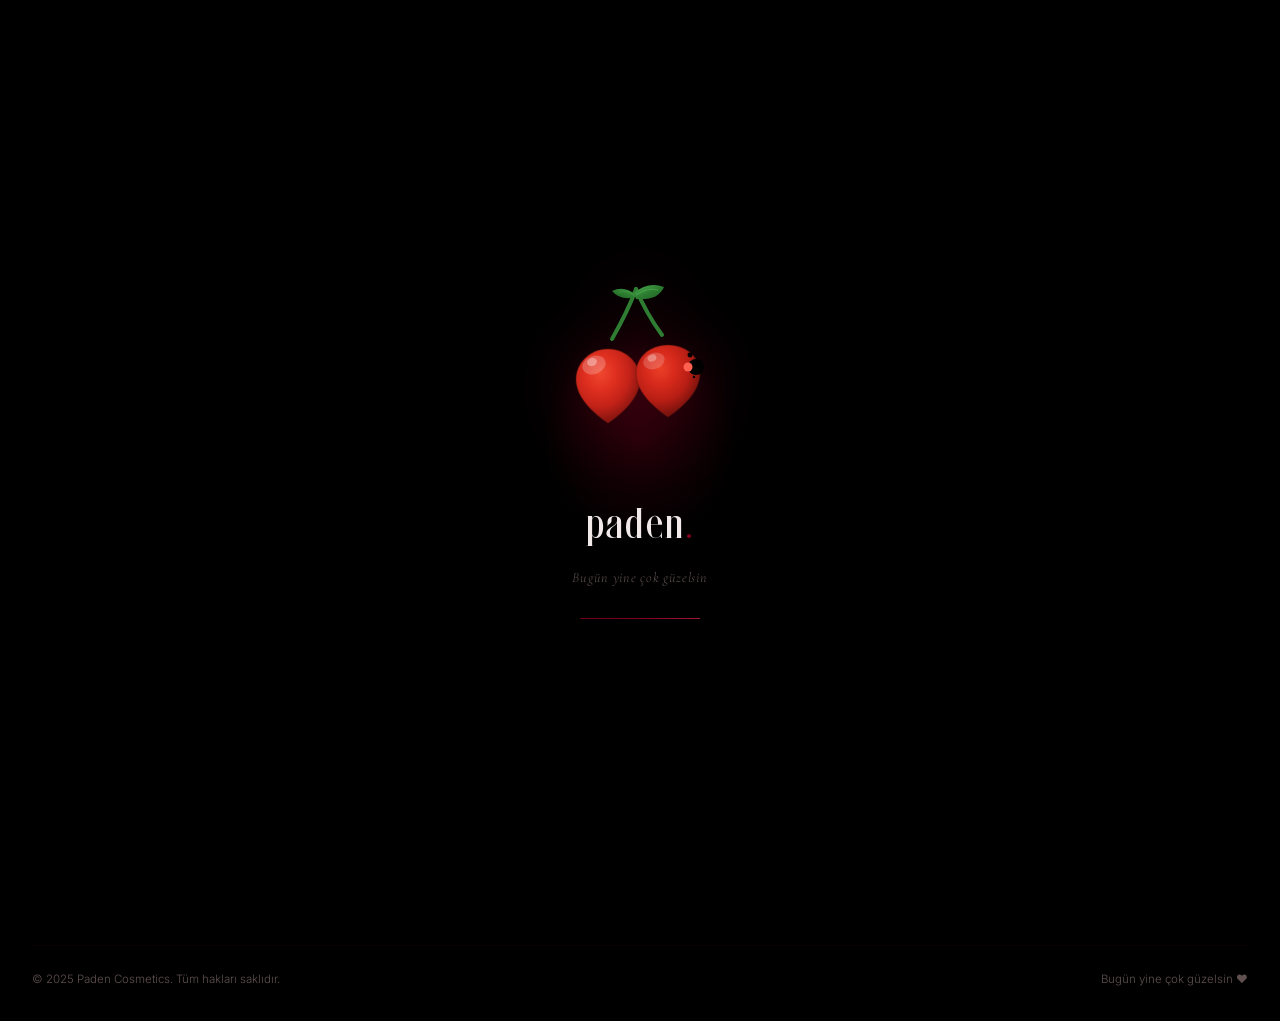
<file: product.html>
<!DOCTYPE html>
<html lang="tr">
<head>
  <meta charset="UTF-8">
  <meta name="viewport" content="width=device-width, initial-scale=1.0">
  <title>Ürün — Paden Cosmetics</title>
  <meta name="description" content="Paden Cosmetics ürün detayı">
  <meta property="og:title" content="Ürün — Paden Cosmetics">
  <meta property="og:description" content="Kirazdan ilham, tutkuyla üretildi. %100 vegan & cruelty-free kozmetik.">
  <meta property="og:image" content="https://cdn.shopier.app/pictures_mid/padenscosmetics_ae073a94ed9311b39c0adde86c7b3a13.jpeg">
  <meta property="og:url" content="https://batowaves.github.io/paden-cosmetics/product.html">
  <meta property="og:type" content="website">
  <meta property="og:locale" content="tr_TR">
  <meta name="twitter:card" content="summary_large_image">
  <link rel="canonical" href="https://batowaves.github.io/paden-cosmetics/product.html">
  <link rel="preconnect" href="https://fonts.googleapis.com">
  <link rel="preconnect" href="https://fonts.gstatic.com" crossorigin>
  <link rel="stylesheet" href="https://fonts.googleapis.com/css2?family=Cormorant+Garamond:ital,wght@0,300;0,400;0,500;0,600;0,700;1,300;1,400&family=Inter:wght@300;400;500;600&display=swap">
  <link rel="preconnect" href="https://cdn.shopier.app">
  <link rel="preload" href="fonts/GothicLoveRegular.woff2" as="font" type="font/woff2" crossorigin>
  <link rel="stylesheet" href="css/style.css">
  <link rel="icon" href="data:image/svg+xml,<svg xmlns='http://www.w3.org/2000/svg' viewBox='0 0 32 32'><text y='24' font-size='24' fill='%23c41e3a'>P</text></svg>">
</head>
<body>

  <!-- Loading Screen -->
  <div class="loader" id="loader">
    <div class="loader-inner">
      <div class="loader-glow"></div>
      <svg viewBox="0 0 200 180" width="200" height="180" class="cherry-svg">
        <defs>
          <radialGradient id="cherryGrad" cx="38%" cy="32%" r="65%"><stop offset="0%" stop-color="#f04830"/><stop offset="35%" stop-color="#e03020"/><stop offset="70%" stop-color="#c42218"/><stop offset="100%" stop-color="#8a1610"/></radialGradient>
          <radialGradient id="cherryGrad2" cx="38%" cy="32%" r="65%"><stop offset="0%" stop-color="#ec4028"/><stop offset="35%" stop-color="#d82a1c"/><stop offset="70%" stop-color="#b81e14"/><stop offset="100%" stop-color="#7a120e"/></radialGradient>
          <linearGradient id="leafGrad" x1="0%" y1="0%" x2="100%" y2="100%"><stop offset="0%" stop-color="#4caf50"/><stop offset="50%" stop-color="#2e7d32"/><stop offset="100%" stop-color="#1b5e20"/></linearGradient>
          <linearGradient id="leafGrad2" x1="100%" y1="0%" x2="0%" y2="100%"><stop offset="0%" stop-color="#43a047"/><stop offset="50%" stop-color="#2e7d32"/><stop offset="100%" stop-color="#1b5e20"/></linearGradient>
        </defs>
        <path d="M96 8 Q88 30 72 58" stroke="#2e7d32" stroke-width="4" fill="none" stroke-linecap="round" opacity="0"><animate attributeName="opacity" from="0" to="1" dur="0.4s" begin="0.1s" fill="freeze"/></path>
        <path d="M96 8 Q106 32 122 54" stroke="#2e7d32" stroke-width="4" fill="none" stroke-linecap="round" opacity="0"><animate attributeName="opacity" from="0" to="1" dur="0.4s" begin="0.15s" fill="freeze"/></path>
        <g opacity="0"><animate attributeName="opacity" from="0" to="1" dur="0.4s" begin="0.2s" fill="freeze"/><path d="M94 12 Q108 0 124 6 Q118 20 96 18Z" fill="url(#leafGrad)"/><path d="M96 14 Q108 6 118 9" stroke="#4caf50" stroke-width="1" fill="none" opacity="0.7"/><path d="M96 14 Q84 4 72 10 Q80 20 96 16Z" fill="url(#leafGrad2)"/><path d="M94 14 Q86 8 78 12" stroke="#43a047" stroke-width="0.8" fill="none" opacity="0.6"/></g>
        <g opacity="0"><animate attributeName="opacity" from="0" to="1" dur="0.5s" begin="0.3s" fill="freeze"/><path d="M68 68 C48 68 36 84 36 98 C36 118 56 134 68 142 C80 134 100 118 100 98 C100 84 88 68 68 68Z" fill="url(#cherryGrad)"/><ellipse cx="54" cy="84" rx="12" ry="9" fill="rgba(255,255,255,0.22)" transform="rotate(-20 54 84)"/><ellipse cx="52" cy="81" rx="5" ry="4" fill="rgba(255,255,255,0.35)" transform="rotate(-20 52 81)"/><path d="M68 68 C48 68 36 84 36 98 C36 118 56 134 68 142 C80 134 100 118 100 98 C100 84 88 68 68 68Z" fill="none" stroke="#6b1a10" stroke-width="1.5" opacity="0.3"/></g>
        <g opacity="0"><animate attributeName="opacity" from="0" to="1" dur="0.5s" begin="0.4s" fill="freeze"/><path d="M128 64 C108 64 96 78 96 92 C96 112 116 128 128 136 C140 128 160 112 160 92 C160 78 148 64 128 64Z" fill="url(#cherryGrad2)"/><ellipse cx="114" cy="80" rx="11" ry="8" fill="rgba(255,255,255,0.18)" transform="rotate(-20 114 80)"/><ellipse cx="112" cy="77" rx="4.5" ry="3.5" fill="rgba(255,255,255,0.30)" transform="rotate(-20 112 77)"/><path d="M128 64 C108 64 96 78 96 92 C96 112 116 128 128 136 C140 128 160 112 160 92 C160 78 148 64 128 64Z" fill="none" stroke="#5a1610" stroke-width="1.5" opacity="0.3"/></g>
        <circle cx="156" cy="86" r="0" fill="#000000"><animate attributeName="r" from="0" to="18" dur="0.3s" begin="1.2s" fill="freeze" calcMode="spline" keySplines="0.4 0 0.2 1"/></circle>
        <circle cx="150" cy="74" r="0" fill="#000000"><animate attributeName="r" from="0" to="6" dur="0.2s" begin="1.25s" fill="freeze"/></circle>
        <circle cx="154" cy="96" r="0" fill="#000000"><animate attributeName="r" from="0" to="5" dur="0.2s" begin="1.28s" fill="freeze"/></circle>
        <circle cx="148" cy="86" r="0" fill="#ff6050"><animate attributeName="r" from="0" to="10" dur="0.25s" begin="1.22s" fill="freeze"/></circle>
        <circle cx="154" cy="102" r="0" fill="#e03020" opacity="0.8"><animate attributeName="r" from="0" to="3" dur="0.3s" begin="1.5s" fill="freeze"/><animate attributeName="cy" from="102" to="128" dur="0.8s" begin="1.5s" fill="freeze" calcMode="spline" keySplines="0.4 0 1 1"/><animate attributeName="opacity" from="0.8" to="0" dur="0.8s" begin="1.5s" fill="freeze"/></circle>
      </svg>
      <div class="loader-brand">
        <div class="loader-text">Paden<span>.</span></div>
        <div class="loader-tagline">Bugün yine çok güzelsin</div>
      </div>
      <div class="loader-progress"><div class="loader-progress-bar"></div></div>
    </div>
  </div>

  <!-- Announcement Bar -->
  <div class="announce-bar">
    <span>Tüm siparişlerde ücretsiz kargo &nbsp;&bull;&nbsp; %100 Vegan &amp; Cruelty-Free &#127826;</span>
  </div>

  <!-- Header -->
  <header class="site-header" id="siteHeader">
    <div class="header-inner">
      <a href="/" class="logo">Paden<span>.</span></a>
      <nav class="nav-links" id="navLinks">
        <a href="/#products">Ürünler</a>
        <a href="/#story">Hakkımızda</a>
        <a href="/#contact">İletişim</a>
        <a href="https://www.shopier.com/padenscosmetics" target="_blank" rel="noopener">Shopier</a>
      </nav>
      <div class="header-actions">
        <button class="cart-btn" id="cartToggle">
          Sepet <span class="cart-count" id="cartCount"></span>
        </button>
        <button class="menu-toggle" id="menuToggle" aria-label="Menü">
          <span></span><span></span><span></span>
        </button>
      </div>
    </div>
  </header>

  <!-- Product Detail -->
  <main>
  <div class="product-detail">
    <div class="product-detail-grid" id="productDetail">
      <!-- Populated by JS -->
    </div>
  </div>
  </main>

  <!-- Footer -->
  <footer class="site-footer">
    <div class="footer-inner">
      <div class="footer-grid">
        <div class="footer-brand">
          <div class="logo">Paden<span>.</span></div>
          <p>Bugün yine çok güzelsin. Kirazdan ilham alan, vegan ve cruelty-free kozmetik ürünleriyle tutkunu yansıt.</p>
          <div class="footer-social">
            <a href="https://www.instagram.com/padenscosmetics/" target="_blank" rel="noopener" aria-label="Instagram">IG</a>
            <a href="https://www.shopier.com/padenscosmetics" target="_blank" rel="noopener" aria-label="Shopier">SH</a>
          </div>
        </div>
        <div class="footer-col">
          <h4>Kategoriler</h4>
          <a href="#" data-filter="lip-tint">Lip Tint</a>
          <a href="#" data-filter="lipstick">Ruj</a>
          <a href="#" data-filter="parfum">Parfüm</a>
          <a href="#" data-filter="eyes">Göz Makyajı</a>
          <a href="#" data-filter="body-mist">Body Mist</a>
        </div>
        <div class="footer-col">
          <h4>Marka</h4>
          <a href="#story">Hakkımızda</a>
          <a href="https://www.instagram.com/padenscosmetics/" target="_blank">Instagram</a>
          <a href="https://www.shopier.com/padenscosmetics" target="_blank">Shopier Mağaza</a>
        </div>
        <div class="footer-col">
          <h4>İletişim</h4>
          <a href="mailto:destek@padencosmetics.com">destek@padencosmetics.com</a>
          <a href="https://www.instagram.com/padenscosmetics/" target="_blank">@padenscosmetics</a>
        </div>
      </div>
      <div class="footer-bottom">
        <span>&copy; 2025 Paden Cosmetics. Tüm hakları saklıdır.</span>
        <span>Bugün yine çok güzelsin &#10084;</span>
      </div>
    </div>
  </footer>

  <!-- Cart Drawer -->
  <div class="cart-overlay" id="cartOverlay"></div>
  <div class="cart-drawer" id="cartDrawer">
    <div class="cart-drawer-header">
      <h3>Sepetiniz</h3>
      <button class="cart-close" id="cartClose">&times;</button>
    </div>
    <div class="cart-items" id="cartItems">
      <div class="cart-empty">Sepetiniz boş</div>
    </div>
    <div class="cart-footer">
      <div class="cart-total">
        <span>Toplam</span>
        <span class="cart-total-amount" id="cartTotal">&#8378;0</span>
      </div>
      <a href="https://www.shopier.com/padenscosmetics" target="_blank" class="cart-checkout-btn">Shopier'de Satın Al</a>
    </div>
  </div>

  <script src="js/products.js" defer></script>
  <script src="js/app.js" defer></script>
</body>
</html>
</file>
<file: css/style.css>
/* ═══════════════════════════════════════════════════
   PADEN COSMETICS — Dark Glam Aesthetic
   ═══════════════════════════════════════════════════ */

@font-face {
  font-family: 'Gothic Love';
  src: url('../fonts/GothicLoveRegular.woff2') format('woff2'),
       url('../fonts/GothicLoveRegular.woff') format('woff'),
       url('../fonts/GothicLoveRegular.ttf') format('truetype');
  font-weight: normal;
  font-style: normal;
  font-display: swap;
}

.font-gothic { font-family: 'Gothic Love', Georgia, serif; }

/* ── Variables ── */
:root {
  --bg: #000000;
  --bg-elevated: #0a0002;
  --bg-card: #100206;
  --bg-card-hover: #18030a;
  --text: #f2eaea;
  --text-muted: #a09090;
  --text-dim: #605050;
  --accent: #800020;           /* True Burgundy */
  --accent-light: #a31535;     /* Bright Burgundy */
  --accent-dark: #4a0012;      /* Deep Burgundy */
  --cherry: #9b1b30;           /* Wine Cherry */
  --blood: #6b0018;            /* Dark Wine */
  --gold: #c49070;             /* Warm Gold */
  --gold-light: #dab098;       /* Light Gold */
  --gold-dim: #8a6050;         /* Muted Gold */
  --border: rgba(128,0,32,0.12);
  --border-light: rgba(128,0,32,0.06);
  --shadow: 0 4px 24px rgba(0,0,0,0.5);
  --shadow-lg: 0 12px 48px rgba(0,0,0,0.7);
  --radius: 2px;
  --radius-lg: 4px;
  --font-display: 'Cormorant Garamond', Georgia, serif;
  --font-body: 'Inter', -apple-system, sans-serif;
  --header-h: 72px;
  --announce-h: 36px;
  --max-w: 1320px;
  --transition: 0.3s cubic-bezier(0.4, 0, 0.2, 1);
}

/* ── Reset ── */
*, *::before, *::after { box-sizing: border-box; margin: 0; padding: 0; }

html {
  scroll-behavior: smooth;
  -webkit-font-smoothing: antialiased;
  -moz-osx-font-smoothing: grayscale;
}

body {
  font-family: var(--font-body);
  font-weight: 300;
  color: var(--text);
  background: var(--bg);
  line-height: 1.6;
  overflow-x: hidden;
}

a { color: inherit; text-decoration: none; }
img { max-width: 100%; display: block; }
button { font-family: inherit; cursor: pointer; border: none; background: none; color: inherit; }
ul, ol { list-style: none; }

:focus-visible {
  outline: 2px solid var(--gold);
  outline-offset: 2px;
}

/* ── Typography ── */
.font-display { font-family: var(--font-display); }

h1, h2, h3, h4 {
  font-family: var(--font-display);
  font-weight: 400;
  line-height: 1.15;
}

/* ── Loading Screen ── */
.loader {
  position: fixed;
  inset: 0;
  z-index: 10000;
  background: var(--bg);
  display: flex;
  align-items: center;
  justify-content: center;
  transition: opacity 0.6s cubic-bezier(0.4, 0, 0.2, 1), visibility 0.6s;
}

.loader.done {
  opacity: 0;
  visibility: hidden;
  pointer-events: none;
}

.loader-inner {
  text-align: center;
  position: relative;
}

.loader-glow {
  position: absolute;
  top: 50%;
  left: 50%;
  transform: translate(-50%, -55%);
  width: 200px;
  height: 200px;
  background: radial-gradient(circle, rgba(128,0,32,0.25) 0%, transparent 70%);
  border-radius: 50%;
  animation: glowPulse 2s ease-in-out infinite;
  pointer-events: none;
}

@keyframes glowPulse {
  0%, 100% { opacity: 0.6; transform: translate(-50%, -55%) scale(1); }
  50% { opacity: 1; transform: translate(-50%, -55%) scale(1.15); }
}

.cherry-svg {
  margin-bottom: 24px;
  filter: drop-shadow(0 8px 32px rgba(128,0,32,0.5));
}

.loader-brand {
  opacity: 0;
  animation: fadeUp 0.6s 0.5s forwards;
}

.loader-text {
  font-family: 'Gothic Love', Georgia, serif;
  font-size: 2.6rem;
  font-weight: normal;
  letter-spacing: 0.06em;
  color: var(--text);
  text-transform: lowercase;
  margin-bottom: 8px;
}

.loader-text span {
  color: var(--accent);
}

.loader-tagline {
  font-family: var(--font-display);
  font-size: 0.88rem;
  font-style: italic;
  color: var(--text-dim);
  letter-spacing: 0.05em;
}

.loader-progress {
  width: 120px;
  height: 1px;
  background: var(--border);
  margin: 28px auto 0;
  overflow: hidden;
  opacity: 0;
  animation: fadeUp 0.3s 0.6s forwards;
}

.loader-progress-bar {
  height: 100%;
  width: 0;
  background: linear-gradient(90deg, var(--blood), var(--accent), var(--accent-light));
  animation: progressFill 1.8s 0.6s cubic-bezier(0.4, 0, 0.2, 1) forwards;
}

@keyframes progressFill {
  0% { width: 0; }
  30% { width: 40%; }
  60% { width: 70%; }
  100% { width: 100%; }
}

/* ── Announcement Bar ── */
.announce-bar {
  background: var(--accent-dark);
  color: #fff;
  text-align: center;
  font-size: 0.75rem;
  letter-spacing: 0.15em;
  text-transform: uppercase;
  padding: 8px 16px;
  height: var(--announce-h);
  display: flex;
  align-items: center;
  justify-content: center;
  position: relative;
  overflow: hidden;
}

.announce-bar::before {
  content: '';
  position: absolute;
  inset: 0;
  background: linear-gradient(90deg, transparent, rgba(255,255,255,0.05), transparent);
  animation: shimmer 4s infinite;
}

@keyframes shimmer {
  0% { transform: translateX(-100%); }
  100% { transform: translateX(100%); }
}

/* ── Header ── */
.site-header {
  position: sticky;
  top: 0;
  z-index: 1000;
  background: rgba(0,0,0,0.92);
  backdrop-filter: blur(20px);
  -webkit-backdrop-filter: blur(20px);
  border-bottom: 1px solid var(--border-light);
  height: var(--header-h);
  transition: box-shadow var(--transition);
}

.site-header.scrolled {
  box-shadow: 0 2px 40px rgba(0,0,0,0.5);
}

.header-inner {
  max-width: var(--max-w);
  margin: 0 auto;
  padding: 0 32px;
  height: 100%;
  display: flex;
  align-items: center;
  justify-content: space-between;
}

.logo {
  font-family: 'Gothic Love', Georgia, serif;
  font-size: 2rem;
  font-weight: normal;
  letter-spacing: 0.04em;
  color: var(--text);
  text-transform: none;
}

.logo span {
  color: var(--accent);
}

.nav-links {
  display: flex;
  gap: 36px;
  align-items: center;
}

.nav-links a {
  font-size: 0.78rem;
  letter-spacing: 0.12em;
  text-transform: uppercase;
  color: var(--text-muted);
  transition: color var(--transition);
  position: relative;
}

.nav-links a::after {
  content: '';
  position: absolute;
  bottom: -4px;
  left: 0;
  width: 0;
  height: 1px;
  background: var(--gold);
  transition: width var(--transition);
}

.nav-links a:hover { color: var(--gold); }
.nav-links a:hover::after { width: 100%; }

.header-actions {
  display: flex;
  align-items: center;
  gap: 20px;
}

.cart-btn {
  position: relative;
  font-size: 0.78rem;
  letter-spacing: 0.12em;
  text-transform: uppercase;
  color: var(--text-muted);
  transition: color var(--transition);
}

.cart-btn:hover { color: var(--gold); }

.cart-count {
  position: absolute;
  top: -8px;
  right: -14px;
  background: var(--accent);
  color: #fff;
  font-size: 0.6rem;
  width: 16px;
  height: 16px;
  border-radius: 50%;
  display: flex;
  align-items: center;
  justify-content: center;
  font-weight: 600;
}

.cart-count:empty { display: none; }

/* Mobile menu toggle */
.menu-toggle {
  display: none;
  flex-direction: column;
  gap: 5px;
  padding: 4px;
}

.menu-toggle span {
  display: block;
  width: 22px;
  height: 1.5px;
  background: var(--text);
  transition: var(--transition);
}

/* ── Hero ── */
.hero {
  position: relative;
  min-height: 90vh;
  display: flex;
  align-items: center;
  justify-content: center;
  overflow: hidden;
  background: var(--bg);
}

.hero-bg {
  position: absolute;
  inset: 0;
  overflow: hidden;
}

.hero-bg::before {
  content: '';
  position: absolute;
  inset: 0;
  background: radial-gradient(ellipse at 30% 50%, rgba(128,0,32,0.3) 0%, transparent 60%),
              radial-gradient(ellipse at 70% 80%, rgba(139,0,0,0.2) 0%, transparent 50%),
              radial-gradient(ellipse at 50% 100%, rgba(185,28,58,0.25) 0%, transparent 40%);
  z-index: 1;
}

.hero-bg::after {
  content: '';
  position: absolute;
  inset: 0;
  background: linear-gradient(180deg, rgba(0,0,0,0.3) 0%, rgba(0,0,0,0.1) 40%, rgba(0,0,0,0.6) 100%);
  z-index: 2;
}

.hero-content {
  position: relative;
  z-index: 10;
  text-align: center;
  max-width: 720px;
  padding: 0 24px;
}

.hero-eyebrow {
  font-size: 0.72rem;
  letter-spacing: 0.35em;
  text-transform: uppercase;
  color: var(--gold);
  margin-bottom: 24px;
  opacity: 0;
  transform: translateY(20px);
  animation: fadeUp 0.8s 0.3s forwards;
}

.hero-title {
  font-family: 'Gothic Love', Georgia, serif;
  font-size: clamp(3.5rem, 9vw, 7rem);
  font-weight: normal;
  line-height: 1.05;
  margin-bottom: 20px;
  opacity: 0;
  transform: translateY(30px);
  animation: fadeUp 0.8s 0.5s forwards;
}

.hero-title em {
  font-style: italic;
  color: var(--accent-light);
}

.hero-motto {
  font-size: clamp(1.5rem, 4vw, 3rem);
  font-weight: 300;
  font-style: italic;
  color: var(--gold);
  margin-bottom: 16px;
  opacity: 0;
  transform: translateY(20px);
  animation: fadeUp 0.8s 0.6s forwards;
}

.hero-subtitle {
  font-size: 1rem;
  color: var(--text-muted);
  font-weight: 300;
  margin-bottom: 40px;
  opacity: 0;
  transform: translateY(20px);
  animation: fadeUp 0.8s 0.8s forwards;
}

.hero-cta {
  display: inline-flex;
  gap: 16px;
  opacity: 0;
  transform: translateY(20px);
  animation: fadeUp 0.8s 0.9s forwards;
}

.btn-primary {
  padding: 14px 40px;
  background: var(--accent);
  color: #fff;
  font-size: 0.72rem;
  letter-spacing: 0.18em;
  text-transform: uppercase;
  border: 1px solid var(--accent);
  transition: var(--transition);
}

.btn-primary:hover {
  background: transparent;
  color: var(--accent-light);
}

.btn-outline {
  padding: 14px 40px;
  background: transparent;
  color: var(--gold);
  font-size: 0.72rem;
  letter-spacing: 0.18em;
  text-transform: uppercase;
  border: 1px solid var(--gold-dim);
  transition: var(--transition);
}

.btn-outline:hover {
  background: var(--gold);
  color: var(--bg);
  border-color: var(--gold);
}

@keyframes fadeUp {
  to { opacity: 1; transform: translateY(0); }
}

/* ── Floating particles in hero ── */
.particle {
  position: absolute;
  border-radius: 50%;
  pointer-events: none;
  animation: float linear infinite;
}

@keyframes float {
  0% { transform: translateY(0) scale(1); opacity: 0; }
  10% { opacity: 1; }
  90% { opacity: 1; }
  100% { transform: translateY(-100vh) scale(0.5); opacity: 0; }
}

/* ── Section Shared ── */
.section {
  padding: 100px 32px;
}

.section-inner {
  max-width: var(--max-w);
  margin: 0 auto;
}

.section-header {
  text-align: center;
  margin-bottom: 64px;
}

.section-eyebrow {
  font-size: 0.7rem;
  letter-spacing: 0.3em;
  text-transform: uppercase;
  color: var(--gold);
  margin-bottom: 12px;
}

.section-title {
  font-size: clamp(2rem, 4vw, 3.2rem);
  font-weight: 300;
  color: var(--text);
}

.section-title em {
  font-style: italic;
  color: var(--accent-light);
}

.section-line {
  width: 48px;
  height: 1px;
  background: var(--gold-dim);
  margin: 20px auto 0;
}

/* ── Category Filter Bar ── */
.filter-bar {
  display: flex;
  justify-content: center;
  flex-wrap: wrap;
  gap: 8px;
  margin-bottom: 48px;
}

.filter-btn {
  padding: 8px 20px;
  font-size: 0.7rem;
  letter-spacing: 0.12em;
  text-transform: uppercase;
  color: var(--text-dim);
  border: 1px solid var(--border);
  transition: var(--transition);
}

.filter-btn:hover,
.filter-btn.active {
  color: var(--gold);
  border-color: var(--gold-dim);
}

.filter-btn.active {
  background: rgba(128,0,32,0.08);
}

/* ── Product Grid ── */
.product-grid {
  display: grid;
  grid-template-columns: repeat(4, 1fr);
  gap: 20px;
}

.product-card {
  position: relative;
  background: var(--bg-card);
  border: 1px solid var(--border-light);
  overflow: hidden;
  transition: var(--transition);
  cursor: pointer;
}

.product-card:hover {
  border-color: var(--border);
  transform: translateY(-4px);
  box-shadow: var(--shadow);
}

.product-card-image {
  position: relative;
  aspect-ratio: 3/4;
  overflow: hidden;
  background: #0a0a0a;
}

.product-card-image img {
  width: 100%;
  height: 100%;
  object-fit: cover;
  transition: transform 0.6s cubic-bezier(0.4, 0, 0.2, 1);
}

.product-card:hover .product-card-image img {
  transform: scale(1.06);
}

.product-card-badge {
  position: absolute;
  top: 12px;
  left: 12px;
  display: flex;
  flex-direction: column;
  gap: 6px;
  z-index: 2;
}

.badge {
  padding: 4px 10px;
  font-size: 0.6rem;
  letter-spacing: 0.1em;
  text-transform: uppercase;
  font-weight: 600;
}

.badge-sale {
  background: var(--accent);
  color: #fff;
}

.badge-new {
  background: var(--gold);
  color: var(--bg);
}

.badge-limited {
  background: #0a0a0a;
  color: var(--accent-light);
  border: 1px solid var(--accent-dark);
}

.badge-bestseller {
  background: rgba(0,0,0,0.85);
  color: var(--gold-light);
  border: 1px solid rgba(128,0,32,0.3);
}

.product-card-quick {
  position: absolute;
  bottom: 0;
  left: 0;
  right: 0;
  padding: 12px;
  background: linear-gradient(transparent, rgba(0,0,0,0.9));
  transform: translateY(100%);
  transition: transform var(--transition);
  z-index: 2;
}

.product-card:hover .product-card-quick {
  transform: translateY(0);
}

.quick-add-btn {
  width: 100%;
  padding: 10px;
  background: var(--accent);
  color: #fff;
  font-size: 0.68rem;
  letter-spacing: 0.15em;
  text-transform: uppercase;
  border: 1px solid var(--accent);
  transition: var(--transition);
}

.quick-add-btn:hover {
  background: var(--accent-light);
}

.product-card-info {
  padding: 16px;
}

.product-card-category {
  font-size: 0.65rem;
  letter-spacing: 0.15em;
  text-transform: uppercase;
  color: var(--gold-dim);
  margin-bottom: 6px;
}

.product-card-name {
  font-family: var(--font-display);
  font-size: 1.05rem;
  font-weight: 400;
  margin-bottom: 4px;
  color: var(--text);
  line-height: 1.3;
}

.product-card-shade {
  font-size: 0.75rem;
  color: var(--text-dim);
  margin-bottom: 10px;
}

.product-card-price {
  display: flex;
  align-items: baseline;
  gap: 8px;
}

.price-current {
  font-size: 1rem;
  font-weight: 500;
  color: var(--text);
}

.price-original {
  font-size: 0.8rem;
  color: var(--text-dim);
  text-decoration: line-through;
}

.price-discount {
  font-size: 0.68rem;
  color: var(--accent-light);
  font-weight: 500;
}

/* ── Marquee ── */
.marquee-section {
  padding: 40px 0;
  overflow: hidden;
  border-top: 1px solid var(--border-light);
  border-bottom: 1px solid var(--border-light);
}

.marquee-track {
  display: flex;
  animation: marquee 30s linear infinite;
  width: max-content;
}

.marquee-item {
  flex-shrink: 0;
  padding: 0 48px;
  font-family: var(--font-display);
  font-size: 1.4rem;
  font-weight: 300;
  font-style: italic;
  color: var(--text-dim);
  white-space: nowrap;
}

.marquee-item .dot {
  color: var(--accent);
  margin: 0 12px;
}

@keyframes marquee {
  0% { transform: translateX(0); }
  100% { transform: translateX(-50%); }
}

/* ── Story / About Section ── */
.story-section {
  background: var(--bg-elevated);
}

.story-grid {
  display: grid;
  grid-template-columns: 1fr 1fr;
  gap: 80px;
  align-items: center;
}

.story-text .section-eyebrow {
  text-align: left;
}

.story-text h2 {
  font-family: 'Gothic Love', Georgia, serif;
  font-size: clamp(2.2rem, 4vw, 3.2rem);
  font-weight: normal;
  margin-bottom: 24px;
}

.story-text p {
  color: var(--text-muted);
  font-size: 0.92rem;
  line-height: 1.8;
  margin-bottom: 16px;
}

.story-visual {
  position: relative;
  aspect-ratio: 4/5;
  background: var(--bg-card);
  border: 1px solid var(--border);
  overflow: hidden;
}

.story-visual img {
  width: 100%;
  height: 100%;
  object-fit: cover;
}

.story-visual-overlay {
  position: absolute;
  inset: 0;
  background: linear-gradient(180deg, transparent 60%, rgba(0,0,0,0.4));
}

/* ── Values Grid ── */
.values-grid {
  display: grid;
  grid-template-columns: repeat(3, 1fr);
  gap: 32px;
  margin-top: 64px;
}

.value-card {
  padding: 40px 32px;
  background: var(--bg-card);
  border: 1px solid var(--border-light);
  text-align: center;
  transition: var(--transition);
}

.value-card:hover {
  border-color: var(--border);
  transform: translateY(-2px);
}

.value-icon {
  font-size: 2rem;
  margin-bottom: 16px;
  display: block;
}

.value-card h4 {
  font-size: 1.1rem;
  font-weight: 400;
  margin-bottom: 12px;
  color: var(--gold);
}

.value-card p {
  font-size: 0.82rem;
  color: var(--text-muted);
  line-height: 1.7;
}

/* ── Newsletter ── */
.newsletter-section {
  background: var(--bg-elevated);
  border-top: 1px solid var(--border-light);
  border-bottom: 1px solid var(--border-light);
}

.newsletter-inner {
  text-align: center;
  max-width: 520px;
  margin: 0 auto;
}

.newsletter-inner h2 {
  font-family: 'Gothic Love', Georgia, serif;
  font-size: clamp(2rem, 3.5vw, 2.8rem);
  font-weight: normal;
  margin-bottom: 12px;
}

.newsletter-inner p {
  color: var(--text-muted);
  font-size: 0.88rem;
  margin-bottom: 32px;
}

.newsletter-form {
  display: flex;
  gap: 0;
}

.newsletter-form input {
  flex: 1;
  padding: 14px 20px;
  background: var(--bg);
  border: 1px solid var(--border);
  color: var(--text);
  font-family: var(--font-body);
  font-size: 0.85rem;
  outline: none;
  transition: border-color var(--transition);
}

.newsletter-form input::placeholder {
  color: var(--text-dim);
}

.newsletter-form input:focus {
  border-color: var(--gold-dim);
}

.newsletter-form button {
  padding: 14px 28px;
  background: var(--accent);
  color: #fff;
  font-size: 0.7rem;
  letter-spacing: 0.15em;
  text-transform: uppercase;
  border: 1px solid var(--accent);
  transition: var(--transition);
  white-space: nowrap;
}

.newsletter-form button:hover {
  background: var(--accent-light);
}

/* ── Footer ── */
.site-footer {
  background: #000000;
  border-top: 1px solid var(--border-light);
  padding: 72px 32px 32px;
}

.footer-inner {
  max-width: var(--max-w);
  margin: 0 auto;
}

.footer-grid {
  display: grid;
  grid-template-columns: 1.5fr 1fr 1fr 1fr;
  gap: 48px;
  margin-bottom: 64px;
}

.footer-brand .logo {
  margin-bottom: 16px;
}

.footer-brand p {
  color: var(--text-dim);
  font-size: 0.82rem;
  line-height: 1.7;
  margin-bottom: 20px;
}

.footer-social {
  display: flex;
  gap: 12px;
}

.footer-social a {
  width: 36px;
  height: 36px;
  border: 1px solid var(--border);
  display: flex;
  align-items: center;
  justify-content: center;
  color: var(--text-dim);
  font-size: 0.8rem;
  transition: var(--transition);
}

.footer-social a:hover {
  border-color: var(--gold-dim);
  color: var(--gold);
}

.footer-col h4 {
  font-size: 0.7rem;
  letter-spacing: 0.2em;
  text-transform: uppercase;
  color: var(--gold-dim);
  margin-bottom: 20px;
  font-family: var(--font-body);
  font-weight: 500;
}

.footer-col a {
  display: block;
  color: var(--text-dim);
  font-size: 0.82rem;
  padding: 4px 0;
  transition: color var(--transition);
}

.footer-col a:hover {
  color: var(--text-muted);
}

.footer-bottom {
  border-top: 1px solid var(--border-light);
  padding-top: 24px;
  display: flex;
  justify-content: space-between;
  align-items: center;
  font-size: 0.72rem;
  color: var(--text-dim);
}

/* ── Cart Drawer ── */
.cart-overlay {
  position: fixed;
  inset: 0;
  background: rgba(0,0,0,0.6);
  z-index: 2000;
  opacity: 0;
  pointer-events: none;
  transition: opacity var(--transition);
}

.cart-overlay.open { opacity: 1; pointer-events: all; }

.cart-drawer {
  position: fixed;
  top: 0;
  right: 0;
  width: 420px;
  max-width: 90vw;
  height: 100vh;
  background: var(--bg-elevated);
  border-left: 1px solid var(--border);
  z-index: 2001;
  transform: translateX(100%);
  transition: transform var(--transition);
  display: flex;
  flex-direction: column;
}

.cart-drawer.open { transform: translateX(0); }

.cart-drawer-header {
  padding: 24px;
  border-bottom: 1px solid var(--border-light);
  display: flex;
  justify-content: space-between;
  align-items: center;
}

.cart-drawer-header h3 {
  font-size: 0.78rem;
  letter-spacing: 0.2em;
  text-transform: uppercase;
  font-family: var(--font-body);
  font-weight: 500;
}

.cart-close {
  font-size: 1.2rem;
  color: var(--text-dim);
  transition: color var(--transition);
}

.cart-close:hover { color: var(--text); }

.cart-items {
  flex: 1;
  overflow-y: auto;
  padding: 24px;
}

.cart-empty {
  text-align: center;
  padding: 48px 24px;
  color: var(--text-dim);
  font-size: 0.88rem;
}

.cart-item {
  display: flex;
  gap: 16px;
  padding: 16px 0;
  border-bottom: 1px solid var(--border-light);
}

.cart-item-image {
  width: 72px;
  height: 96px;
  background: var(--bg-card);
  overflow: hidden;
  flex-shrink: 0;
}

.cart-item-image img {
  width: 100%;
  height: 100%;
  object-fit: cover;
}

.cart-item-info {
  flex: 1;
}

.cart-item-name {
  font-family: var(--font-display);
  font-size: 0.95rem;
  margin-bottom: 4px;
}

.cart-item-variant {
  font-size: 0.72rem;
  color: var(--text-dim);
  margin-bottom: 8px;
}

.cart-item-price {
  font-size: 0.88rem;
  color: var(--gold);
}

.cart-item-remove {
  font-size: 0.7rem;
  color: var(--text-dim);
  text-transform: uppercase;
  letter-spacing: 0.1em;
  margin-top: 8px;
  transition: color var(--transition);
}

.cart-item-remove:hover { color: var(--accent); }

.cart-footer {
  padding: 24px;
  border-top: 1px solid var(--border-light);
}

.cart-total {
  display: flex;
  justify-content: space-between;
  margin-bottom: 16px;
  font-size: 0.88rem;
}

.cart-total-amount {
  font-weight: 500;
  color: var(--gold);
}

.cart-checkout-btn {
  width: 100%;
  padding: 14px;
  background: var(--accent);
  color: #fff;
  font-size: 0.72rem;
  letter-spacing: 0.18em;
  text-transform: uppercase;
  border: 1px solid var(--accent);
  transition: var(--transition);
}

.cart-checkout-btn:hover {
  background: var(--accent-light);
}

/* ── Product Detail Page ── */
.product-detail {
  padding-top: calc(var(--header-h) + var(--announce-h));
}

.product-detail-grid {
  max-width: var(--max-w);
  margin: 0 auto;
  padding: 48px 32px;
  display: grid;
  grid-template-columns: 1fr 1fr;
  gap: 64px;
  align-items: start;
}

.product-detail-image {
  position: sticky;
  top: calc(var(--header-h) + var(--announce-h) + 32px);
  aspect-ratio: 3/4;
  background: var(--bg-card);
  border: 1px solid var(--border-light);
  overflow: hidden;
}

.product-detail-image img {
  width: 100%;
  height: 100%;
  object-fit: cover;
}

.breadcrumb {
  font-size: 0.72rem;
  color: var(--text-dim);
  margin-bottom: 24px;
  letter-spacing: 0.05em;
}

.breadcrumb a {
  transition: color var(--transition);
}

.breadcrumb a:hover { color: var(--gold); }

.breadcrumb .sep { margin: 0 8px; }

.detail-category {
  font-size: 0.68rem;
  letter-spacing: 0.2em;
  text-transform: uppercase;
  color: var(--gold-dim);
  margin-bottom: 8px;
}

.detail-name {
  font-family: 'Gothic Love', Georgia, serif;
  font-size: clamp(2.2rem, 4vw, 3.2rem);
  font-weight: normal;
  margin-bottom: 8px;
}

.detail-shade {
  font-size: 0.92rem;
  color: var(--text-muted);
  margin-bottom: 24px;
}

.detail-price {
  display: flex;
  align-items: baseline;
  gap: 12px;
  margin-bottom: 32px;
}

.detail-price .price-current {
  font-size: 1.5rem;
  font-weight: 500;
  color: var(--gold);
}

.detail-price .price-original {
  font-size: 1rem;
}

.detail-description {
  color: var(--text-muted);
  font-size: 0.92rem;
  line-height: 1.8;
  margin-bottom: 32px;
}

.add-to-cart-btn {
  width: 100%;
  padding: 16px;
  background: var(--accent);
  color: #fff;
  font-size: 0.75rem;
  letter-spacing: 0.2em;
  text-transform: uppercase;
  border: 1px solid var(--accent);
  transition: var(--transition);
  margin-bottom: 16px;
}

.add-to-cart-btn:hover {
  background: transparent;
  color: var(--accent-light);
}

.shopier-btn {
  width: 100%;
  padding: 16px;
  background: transparent;
  color: var(--gold);
  font-size: 0.75rem;
  letter-spacing: 0.2em;
  text-transform: uppercase;
  border: 1px solid var(--gold-dim);
  transition: var(--transition);
  display: block;
  text-align: center;
}

.shopier-btn:hover {
  background: var(--gold);
  color: var(--bg);
}

.detail-accordion {
  margin-top: 40px;
  border-top: 1px solid var(--border-light);
}

.accordion-item {
  border-bottom: 1px solid var(--border-light);
}

.accordion-trigger {
  width: 100%;
  padding: 16px 0;
  display: flex;
  justify-content: space-between;
  align-items: center;
  font-size: 0.75rem;
  letter-spacing: 0.12em;
  text-transform: uppercase;
  color: var(--text-muted);
  transition: color var(--transition);
}

.accordion-trigger:hover { color: var(--text); }

.accordion-trigger .icon {
  transition: transform var(--transition);
}

.accordion-item.open .accordion-trigger .icon {
  transform: rotate(45deg);
}

.accordion-content {
  max-height: 0;
  overflow: hidden;
  transition: max-height 0.4s ease;
}

.accordion-content-inner {
  padding: 0 0 16px;
  font-size: 0.85rem;
  color: var(--text-dim);
  line-height: 1.7;
}

/* ── Scroll Reveal ── */
.reveal {
  opacity: 0;
  transform: translateY(24px);
  transition: opacity 0.7s ease, transform 0.7s ease;
}

.reveal.visible {
  opacity: 1;
  transform: translateY(0);
}

/* ── Drip Effect ── */
.drip-letter {
  position: relative;
  display: inline-block;
}

.drip-drop {
  position: absolute;
  bottom: -2px;
  left: 50%;
  transform: translateX(-50%);
  width: 3px;
  height: 0;
  background: linear-gradient(180deg, var(--accent) 0%, rgba(128,0,32,0.3) 100%);
  border-radius: 0 0 3px 3px;
  animation: dripDown 3s ease-in forwards;
  animation-delay: calc(var(--drip-delay, 0) * 1s);
  opacity: 0.7;
}

.drip-drop::after {
  content: '';
  position: absolute;
  bottom: -4px;
  left: 50%;
  transform: translateX(-50%);
  width: 6px;
  height: 6px;
  background: var(--accent);
  border-radius: 50%;
  opacity: 0;
  animation: dripBulge 3s ease-in forwards;
  animation-delay: calc(var(--drip-delay, 0) * 1s);
}

@keyframes dripDown {
  0% { height: 0; opacity: 0; }
  10% { opacity: 0.7; }
  60% { height: 20px; opacity: 0.6; }
  80% { height: 28px; opacity: 0.4; }
  100% { height: 32px; opacity: 0; }
}

@keyframes dripBulge {
  0%, 50% { opacity: 0; transform: translateX(-50%) scale(0); }
  65% { opacity: 0.8; transform: translateX(-50%) scale(1); }
  85% { opacity: 0.6; transform: translateX(-50%) scale(1.2); }
  100% { opacity: 0; transform: translateX(-50%) scale(0) translateY(12px); }
}

/* ── Custom Cursor ── */
.cursor-dot {
  position: fixed;
  top: -5px;
  left: -5px;
  width: 10px;
  height: 10px;
  background: var(--accent);
  border-radius: 50%;
  pointer-events: none;
  z-index: 9999;
  will-change: transform;
  transition: width 0.25s, height 0.25s, top 0.25s, left 0.25s, background 0.25s;
  box-shadow: 0 0 8px rgba(128,0,32,0.6);
}

.cursor-dot.hovering {
  width: 8px;
  height: 8px;
  top: -4px;
  left: -4px;
  background: #fff;
  box-shadow: 0 0 12px rgba(128,0,32,0.9);
}

.cursor-dot.clicking {
  transform: scale(0.6);
}

.cursor-ring {
  position: fixed;
  top: -20px;
  left: -20px;
  width: 40px;
  height: 40px;
  border: 1.5px solid rgba(128,0,32,0.4);
  border-radius: 50%;
  pointer-events: none;
  z-index: 9998;
  will-change: transform;
  transition: width 0.3s, height 0.3s, top 0.3s, left 0.3s, border-color 0.3s, border-width 0.3s;
}

.cursor-ring.hovering {
  width: 56px;
  height: 56px;
  top: -28px;
  left: -28px;
  border-color: rgba(128,0,32,0.7);
  border-width: 2px;
}

.cursor-ring.clicking {
  width: 32px;
  height: 32px;
  top: -16px;
  left: -16px;
  border-color: rgba(128,0,32,0.9);
}

.cursor-trail-canvas {
  position: fixed;
  inset: 0;
  pointer-events: none;
  z-index: 9997;
}

/* Hide cursor globally on desktop */
@media (min-width: 1025px) {
  body {
    cursor: none;
  }
}

/* ── Custom scrollbar ── */
::-webkit-scrollbar { width: 6px; }
::-webkit-scrollbar-track { background: var(--bg); }
::-webkit-scrollbar-thumb { background: var(--border); border-radius: 3px; }
::-webkit-scrollbar-thumb:hover { background: var(--gold-dim); }

/* ── Responsive ── */
@media (max-width: 1024px) {
  .product-grid { grid-template-columns: repeat(3, 1fr); }
  .footer-grid { grid-template-columns: 1fr 1fr; gap: 32px; }
  .story-grid { gap: 48px; }
  .values-grid { grid-template-columns: repeat(2, 1fr); }
}

@media (max-width: 768px) {
  :root { --header-h: 60px; }

  .nav-links { display: none; }

  .menu-toggle { display: flex; }

  /* Mobile nav */
  .nav-links.mobile-open {
    display: flex;
    flex-direction: column;
    position: fixed;
    top: calc(var(--header-h) + var(--announce-h));
    left: 0;
    right: 0;
    bottom: 0;
    background: rgba(0,0,0,0.98);
    backdrop-filter: blur(20px);
    padding: 48px 32px;
    gap: 24px;
    z-index: 999;
  }

  .nav-links.mobile-open a {
    font-size: 1.1rem;
    letter-spacing: 0.2em;
  }

  .hero { min-height: 80vh; }
  .hero-title { font-size: clamp(2.4rem, 10vw, 3.5rem); }

  .product-grid { grid-template-columns: repeat(2, 1fr); gap: 12px; }

  .product-card-info { padding: 12px; }
  .product-card-name { font-size: 0.9rem; }

  .section { padding: 64px 20px; }

  .story-grid {
    grid-template-columns: 1fr;
    gap: 40px;
  }

  .story-visual { max-height: 400px; }

  .values-grid { grid-template-columns: 1fr; }

  .newsletter-form { flex-direction: column; }
  .newsletter-form button { width: 100%; }

  .footer-grid { grid-template-columns: 1fr; gap: 32px; }
  .footer-bottom { flex-direction: column; gap: 8px; text-align: center; }

  .product-detail-grid {
    grid-template-columns: 1fr;
    gap: 32px;
    padding: 24px 20px;
  }

  .product-detail-image { position: static; }

  .marquee-item { font-size: 1rem; padding: 0 24px; }
}

@media (max-width: 480px) {
  .product-grid { grid-template-columns: repeat(2, 1fr); gap: 8px; }
  .product-card-info { padding: 10px; }
  .product-card-name { font-size: 0.82rem; }
  .price-current { font-size: 0.88rem; }
  .filter-bar { gap: 4px; }
  .filter-btn { padding: 6px 14px; font-size: 0.62rem; }
}

/* ── Screen Reader Only ── */
.sr-only {
  position: absolute;
  width: 1px;
  height: 1px;
  padding: 0;
  margin: -1px;
  overflow: hidden;
  clip: rect(0,0,0,0);
  white-space: nowrap;
  border: 0;
}

/* ── Reduced Motion ── */
@media (prefers-reduced-motion: reduce) {
  *, *::before, *::after {
    animation-duration: 0.01ms !important;
    animation-iteration-count: 1 !important;
    transition-duration: 0.01ms !important;
  }
  .marquee-track { animation: none; }
  .loader-glow { animation: none; }
  .hero-bg::before { animation: none; }
}
</file>
